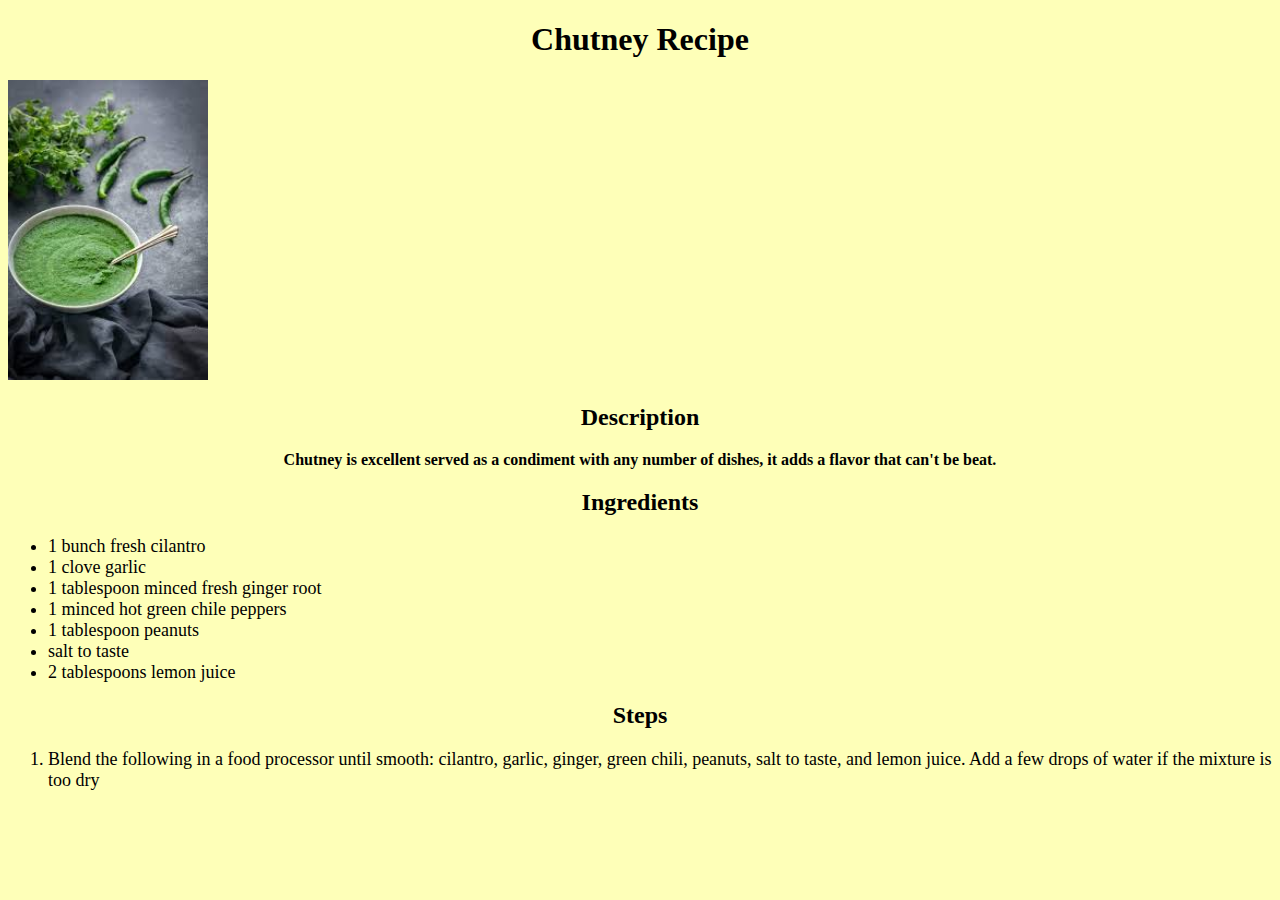
<file: recipes/chutney.html>
<!DOCTYPE html>
<html lang="en">
<head>
    <meta charset="UTF-8">
    <meta name="viewport" content="width=device-width, initial-scale=1.0">
    <title>Chutney recipe</title>
    <link rel="stylesheet" href="styles.css">
</head>

<body>
    <h1>Chutney Recipe</h1>

    <img src="[data-uri]" alt="Chutney image" height="300">
    
    <h2>Description</h2>
    <p>Chutney is excellent served as a condiment with any number of dishes, it adds a flavor that can't be beat.</p>
    
    <h2>Ingredients</h2>
    <ul>
        <li>1 bunch fresh cilantro</li>
        <li>1 clove garlic</li>
        <li>1 tablespoon minced fresh ginger root</li>
        <li>1 minced hot green chile peppers</li>
        <li>1 tablespoon peanuts</li>
        <li>salt to taste</li>
        <li>2 tablespoons lemon juice</li>
    </ul>

    <h2>Steps</h2>
    <ol>
        <li>Blend the following in a food processor until smooth: cilantro, garlic, ginger, green chili, peanuts, salt to taste, and lemon juice. Add a few drops of water if the mixture is too dry</li>
    </ol>
</body>
</html>
</file>
<file: recipes/styles.css>
body{
    background-color:rgb(254, 255, 184);
}

p, h1, h2{
    text-align: center;
}

li{
    font-size: 18px;
}

p{
    font-weight:900;
}
</file>
